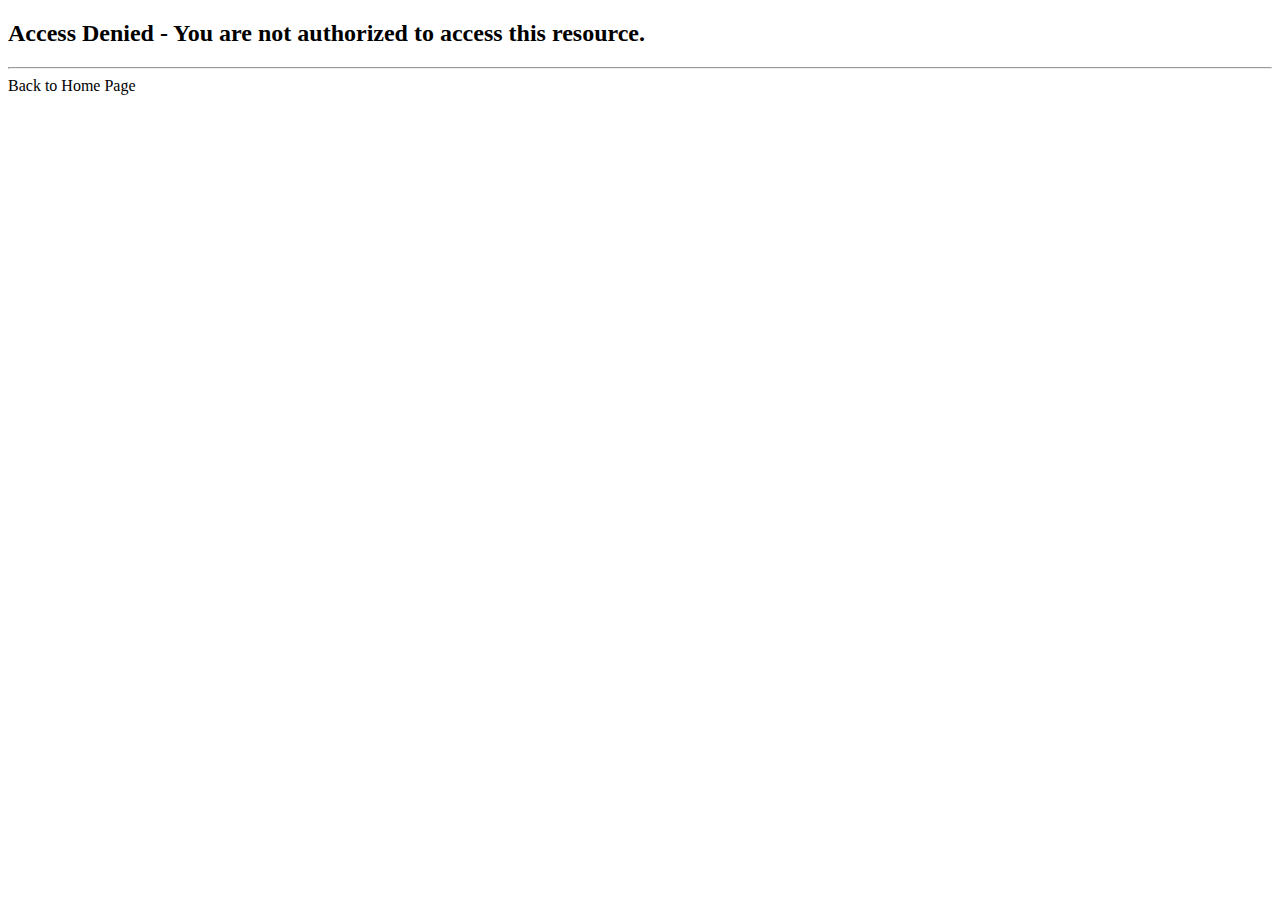
<file: ShoeShopAdmin/src/main/resources/templates/access-denied.html>
<!DOCTYPE html>
<html xmlns:th="http://www.thymeleaf.org">

<head>
	<title>luv2code - Access Denied</title>
</head>

<body>
 		<!--  If there is a handing error with user access this page will show  -->
	<h2>Access Denied - You are not authorized to access this resource.</h2>

	<hr>
	
	<a th:href="@{/}">Back to Home Page</a>
	
</body>

</html>
</file>
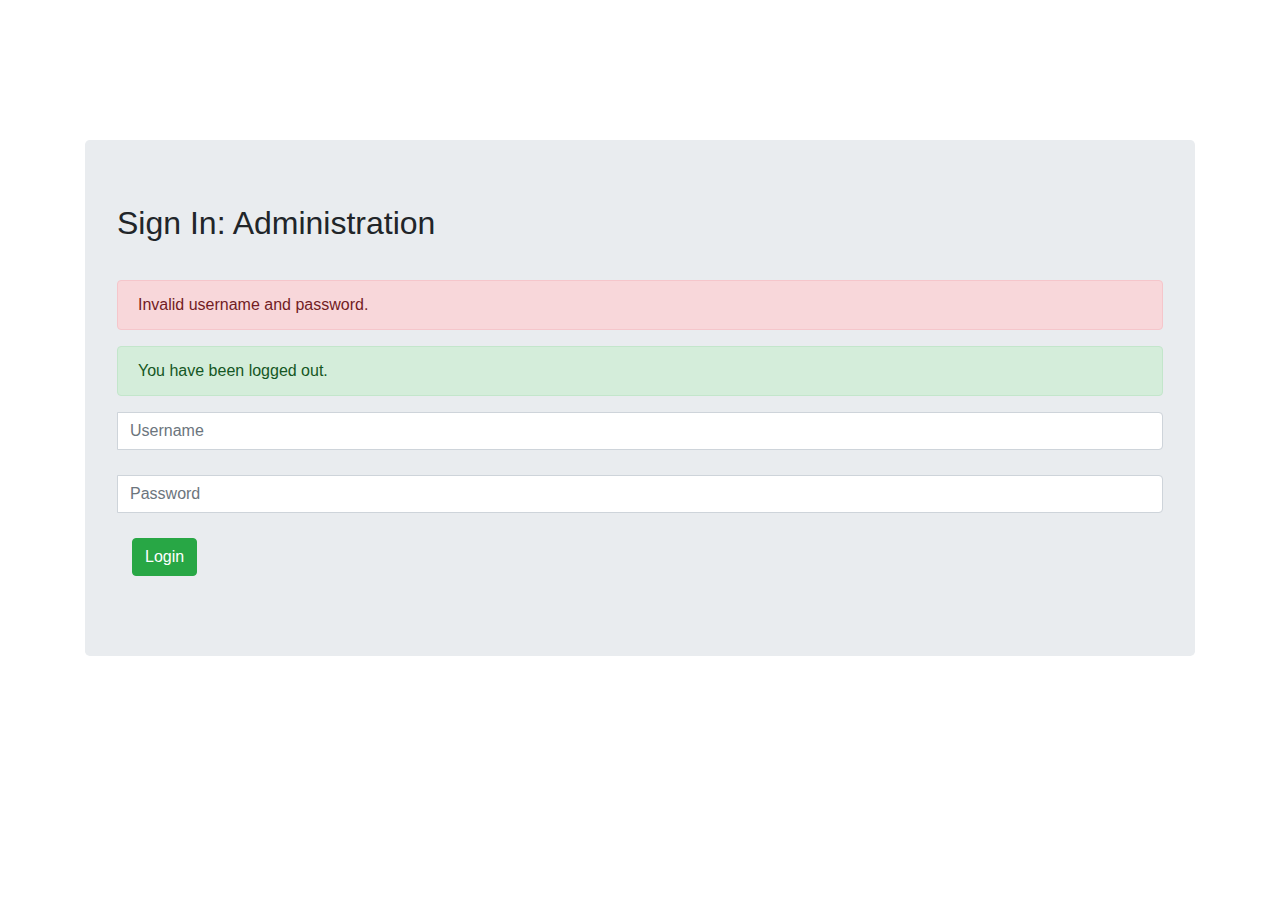
<file: ShoeShopAdmin/src/main/resources/templates/login.html>
<!DOCTYPE html>
<html xmlns:th="http://www.thymeleaf.org">

<head>
<title>Login Page</title>
<meta charset="utf-8">
<!-- CSS -->
<link rel="stylesheet" href="https://stackpath.bootstrapcdn.com/bootstrap/4.4.1/css/bootstrap.min.css" integrity="sha384-Vkoo8x4CGsO3+Hhxv8T/Q5PaXtkKtu6ug5TOeNV6gBiFeWPGFN9MuhOf23Q9Ifjh" crossorigin="anonymous">
<link rel="stylesheet" th:href="@{/css/stylesheet.css}" />
</head>

<body>

	<div>
		<div class="container">
		<div id="loginbox container" style="margin-top: 140px;"
			class="jumbotron">
			
			<div class="panel panel-info">

				<div class="panel-heading">
					<h2 class="panel-title">Sign In: Administration </h2>
				</div>

				<div style="padding-top: 30px" class="panel-body">

					<!-- Login Form -->
					<form th:action="@{/authenticateTheUser}" 
						  method="POST" class="form-horizontal">

					    <!-- Place for messages: error, alert etc ... -->
					    <div class="form-group">
					        <div class="col-xs-15">
					            <div>
								
									<!-- Check for login error -->
								
									<div th:if="${param.error}">
										
										<div class="alert alert-danger col-xs-offset-1 col-xs-10">
											Invalid username and password.
										</div>
		
									</div>
										
									<!-- Check for logout -->

									<div th:if="${param.logout}">
										            
										<div class="alert alert-success col-xs-offset-1 col-xs-10">
											You have been logged out.
										</div>
								    
									</div>
									
					            </div>
					        </div>
					    </div>

						<!-- User name -->
						<div style="margin-bottom: 25px" class="input-group">
							<span class="input-group-addon"><i class="glyphicon glyphicon-user"></i></span> 
							
							<input type="text" name="username" placeholder="Username" class="form-control">
						</div>

						<!-- Password -->
						<div style="margin-bottom: 25px" class="input-group">
							<span class="input-group-addon"><i class="glyphicon glyphicon-lock"></i></span> 
							
							<input type="password" name="password" placeholder="Password" class="form-control" >
						</div>

						<!-- Login/Submit Button -->
						<div style="margin-top: 10px" class="form-group">						
							<div class="col-sm-6 controls">
								<button type="submit" class="btn btn-success">Login</button>
							</div>
						</div>
					</form>
				</div>
			</div>
		</div>

	</div>
</div>
</body>
<!-- JavaScript -->
<script src="https://code.jquery.com/jquery-3.2.1.slim.min.js" integrity="sha384-KJ3o2DKtIkvYIK3UENzmM7KCkRr/rE9/Qpg6aAZGJwFDMVNA/GpGFF93hXpG5KkN" crossorigin="anonymous"></script>
<script src="https://cdnjs.cloudflare.com/ajax/libs/popper.js/1.12.9/umd/popper.min.js" integrity="sha384-ApNbgh9B+Y1QKtv3Rn7W3mgPxhU9K/ScQsAP7hUibX39j7fakFPskvXusvfa0b4Q" crossorigin="anonymous"></script>
<script src="https://maxcdn.bootstrapcdn.com/bootstrap/4.0.0/js/bootstrap.min.js" integrity="sha384-JZR6Spejh4U02d8jOt6vLEHfe/JQGiRRSQQxSfFWpi1MquVdAyjUar5+76PVCmYl" crossorigin="anonymous"></script>
</html>
</file>
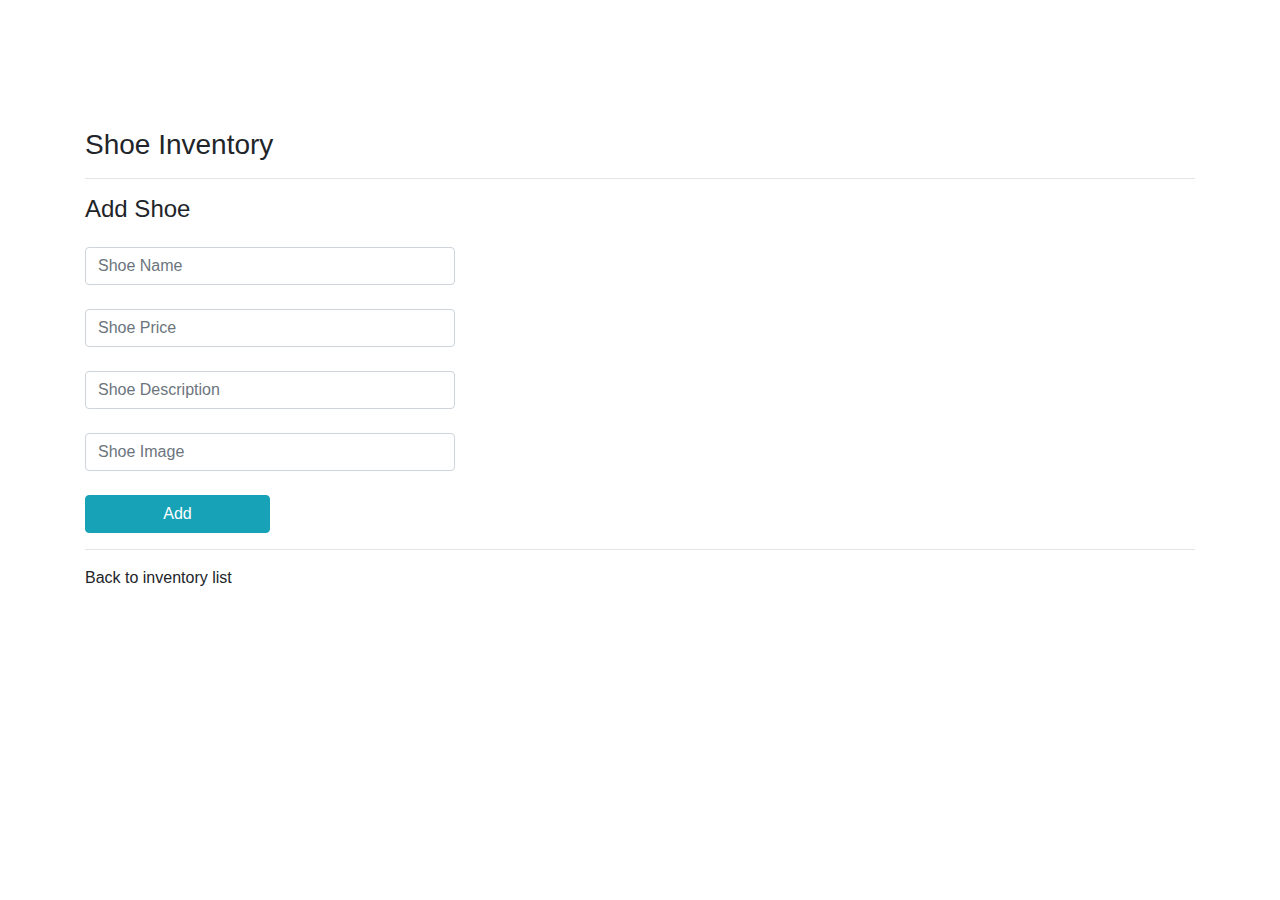
<file: ShoeShopAdmin/src/main/resources/templates/shoes/addShoe.html>
<!DOCTYPE html>
<html lang="en" xmlns:th="http://www.thymeleaf.org">
<head>
<meta charset="ISO-8859-1">
<title>Add Shoe</title>
<!-- CSS -->
<link rel="stylesheet" href="https://stackpath.bootstrapcdn.com/bootstrap/4.4.1/css/bootstrap.min.css" integrity="sha384-Vkoo8x4CGsO3+Hhxv8T/Q5PaXtkKtu6ug5TOeNV6gBiFeWPGFN9MuhOf23Q9Ifjh" crossorigin="anonymous">
<link rel="stylesheet" th:href="@{/css/stylesheet.css}" />
</head>
<body style="background: white;">
	
	<div class="container" id="addShoe" style="margin-top:10%">
	
		<h3>Shoe Inventory</h3>
		<hr>
		
		<p class="h4 mb-4">Add Shoe</p>
	
						<!-- Add Shoe Form   -->
		<form action="#" th:action="@{/shoes/save}"
						th:object="${shoe}" method="POST">
					<!--  hidden form field for update  -->		
				<input type="hidden" th:field="*{id}" />
		
		<input type="text" th:field="*{shoeName}" required
					class="form-control mb-4 col-4" placeholder="Shoe Name">
					
		<input type="text" th:field="*{shoePrice}" required
					class="form-control mb-4 col-4" placeholder="Shoe Price">
					
		<input type="text" th:field="*{shoeDescription}" required
					class="form-control mb-4 col-4" placeholder="Shoe Description">
					
		<input type="text" th:field="*{imgUrl}" required
					class="form-control mb-4 col-4" placeholder="Shoe Image">
					
		<button type="submit" class="btn btn-info col-2">Add</button>
		
		<hr>
					<!-- Link back to shoe inventory -->
		<a th:href="@{/shoes/list}">Back to inventory list</a>
		</form>
	</div>
</body>

<!-- JavaScript -->
<script src="https://code.jquery.com/jquery-3.2.1.slim.min.js" integrity="sha384-KJ3o2DKtIkvYIK3UENzmM7KCkRr/rE9/Qpg6aAZGJwFDMVNA/GpGFF93hXpG5KkN" crossorigin="anonymous"></script>
<script src="https://cdnjs.cloudflare.com/ajax/libs/popper.js/1.12.9/umd/popper.min.js" integrity="sha384-ApNbgh9B+Y1QKtv3Rn7W3mgPxhU9K/ScQsAP7hUibX39j7fakFPskvXusvfa0b4Q" crossorigin="anonymous"></script>
<script src="https://maxcdn.bootstrapcdn.com/bootstrap/4.0.0/js/bootstrap.min.js" integrity="sha384-JZR6Spejh4U02d8jOt6vLEHfe/JQGiRRSQQxSfFWpi1MquVdAyjUar5+76PVCmYl" crossorigin="anonymous"></script>
</html>
</file>
